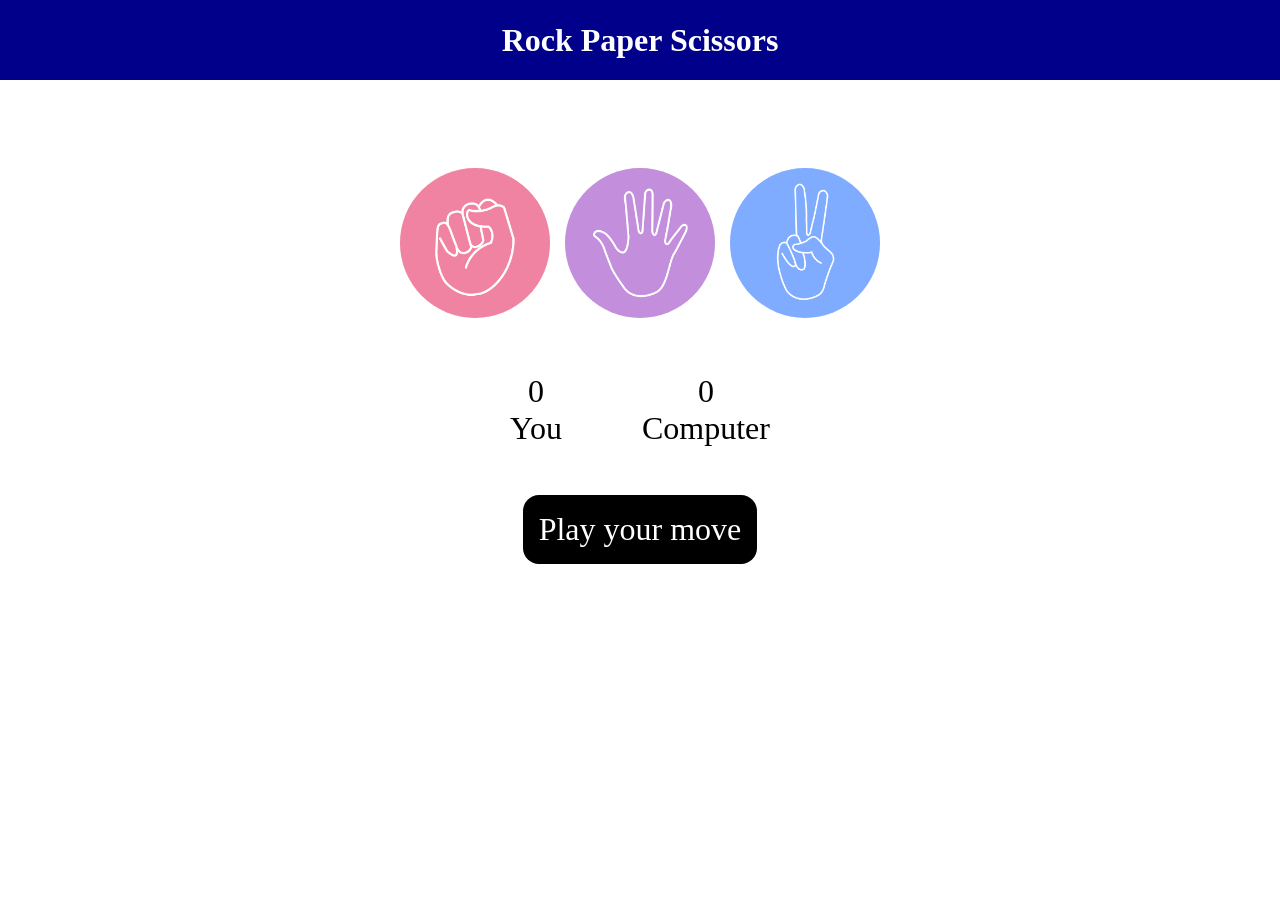
<file: Rock, Paper, Scissor Game/index.html>
<!DOCTYPE html>
<html lang="en">
<head>
    <meta charset="UTF-8">
    <meta name="viewport" content="width=device-width, initial-scale=1.0">
    <title>Rock paper Scissors Game</title>
    <link rel="stylesheet" href="style.css">
</head>
<body>
    <h1>Rock Paper Scissors</h1>
    <div class="choices">
        <div class="choice" id="rock">
            <img src="images/rock.png">
        </div>
        <div class="choice" id="paper">
            <img src="images/paper.png">
        </div>
        <div class="choice" id="scissors">
            <img src="images/scissors.png">
        </div>
    </div>

    <div class="score-board">
        <div class="score">
            <p id="user-score">0</p>
            <p>You</p>
        </div>
        <div class="score">
            <p id="comp-score">0</p>
            <p>Computer</p>
        </div>
    </div>

    <div class="msg-container">
        <p id="msg">Play your move</p>
    </div>

    <script src="game.js"></script>
</body>
</html>
</file>
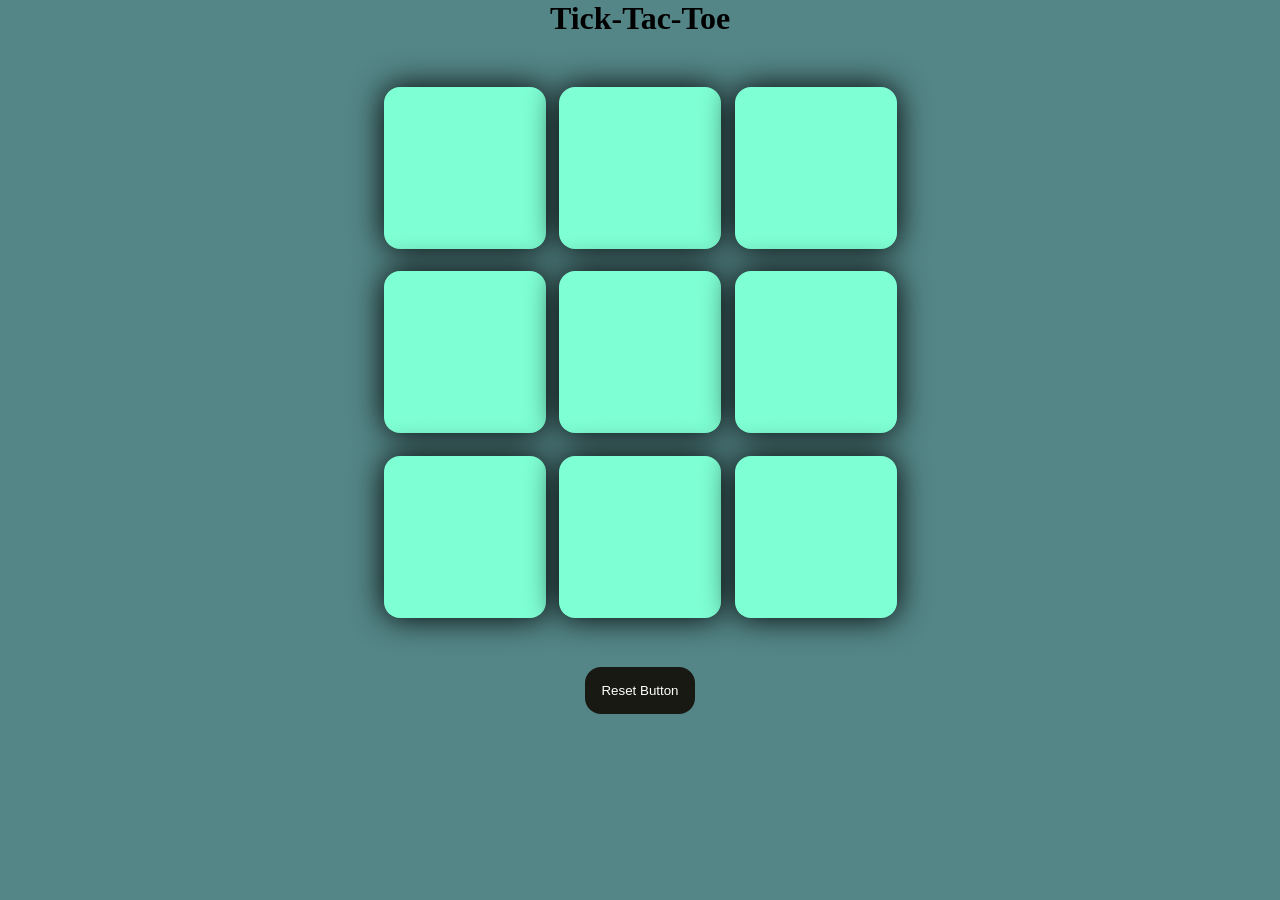
<file: Tic-Tac-Toe Game/index.html>
<!DOCTYPE html>
<html lang="en">
<head>
    <meta charset="UTF-8">
    <meta name="viewport" content="width=device-width, initial-scale=1.0">
    <title>Tick-Tac-Toe</title>
    <link rel="stylesheet" href="style.css">
</head>
<body>
    <div class="msg-container hide">
        <p id="msg">Winner</p>
        <button id="new-btn">New Game</button>
    </div>
    <main>
        <h1>Tick-Tac-Toe</h1>
        <div class="container">
            <div class="game">
                <button class="box"></button>
                <button class="box"></button>
                <button class="box"></button>
                <button class="box"></button>
                <button class="box"></button>
                <button class="box"></button>
                <button class="box"></button>
                <button class="box"></button>
                <button class="box"></button>
            </div>
        </div>
        <button id="reset-btn">Reset Button</button>
    </main>
    <script src="game.js"></script>
</body>
</html>
</file>
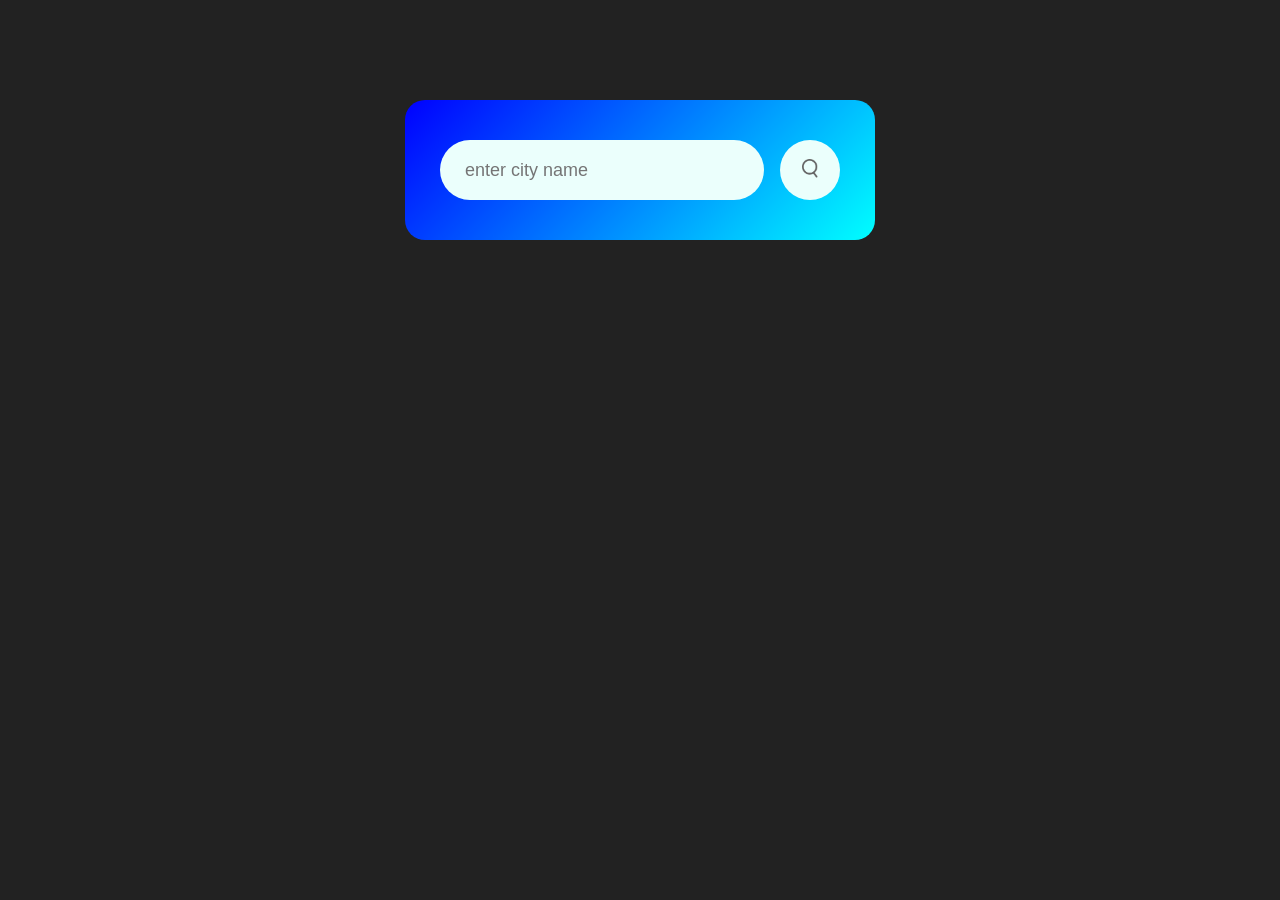
<file: Weather App/index.html>
<!DOCTYPE html>
<html lang="en">
<head>
    <meta charset="UTF-8">
    <meta name="viewport" content="width=device-width, initial-scale=1.0">
    <title>Weather</title>
    <link rel="stylesheet" href="style.css">
</head>
<body>
    <div class="card">

        <div class="search">
            <input type="text" placeholder="enter city name" spellcheck="false">
            <button><img src="images/search.png"></button>
        </div>
        <div class="error">
            <p>Invalid city name</p>
        </div>

        <div class="weather">
            <img src="images/rain.png" class="weather-icon">
            <h3 class="condition">Condition</h3>
            <h1 class="temp">22°C</h1>
            <h2 class="city">New York</h2>
            <div class="details">
                <div class="col">
                    <img src="images/humidity.png">
                    <div>
                        <p class="humidity">50%</p>
                        <p>Humidity</p>
                    </div>
                </div>
                <div class="col">
                    <img src="images/wind.png">
                    <div>
                        <p class="wind">15km/h</p>
                        <p>Wind Speed</p>
                    </div>
                </div>
            </div>
        </div>

        <div class="more-info">
            <div class="more-container">
                <div class="more-temp">
                    <p class="temp2">abc<p>
                    <p class="feel-temp">abc</p>
                    <p class="max-temp">abc</p>
                    <p class="min-temp">abc</p>
                </div>
                <div class="more-wind">
                    <p class="wind2">abc</p>
                    <p class="dirr">abc</p>
                    <p class="pressure">abc</p>
                </div>
            </div>
        </div>
        
    </div>

    <script src="app.js"></script>
</body>
</html>
</file>
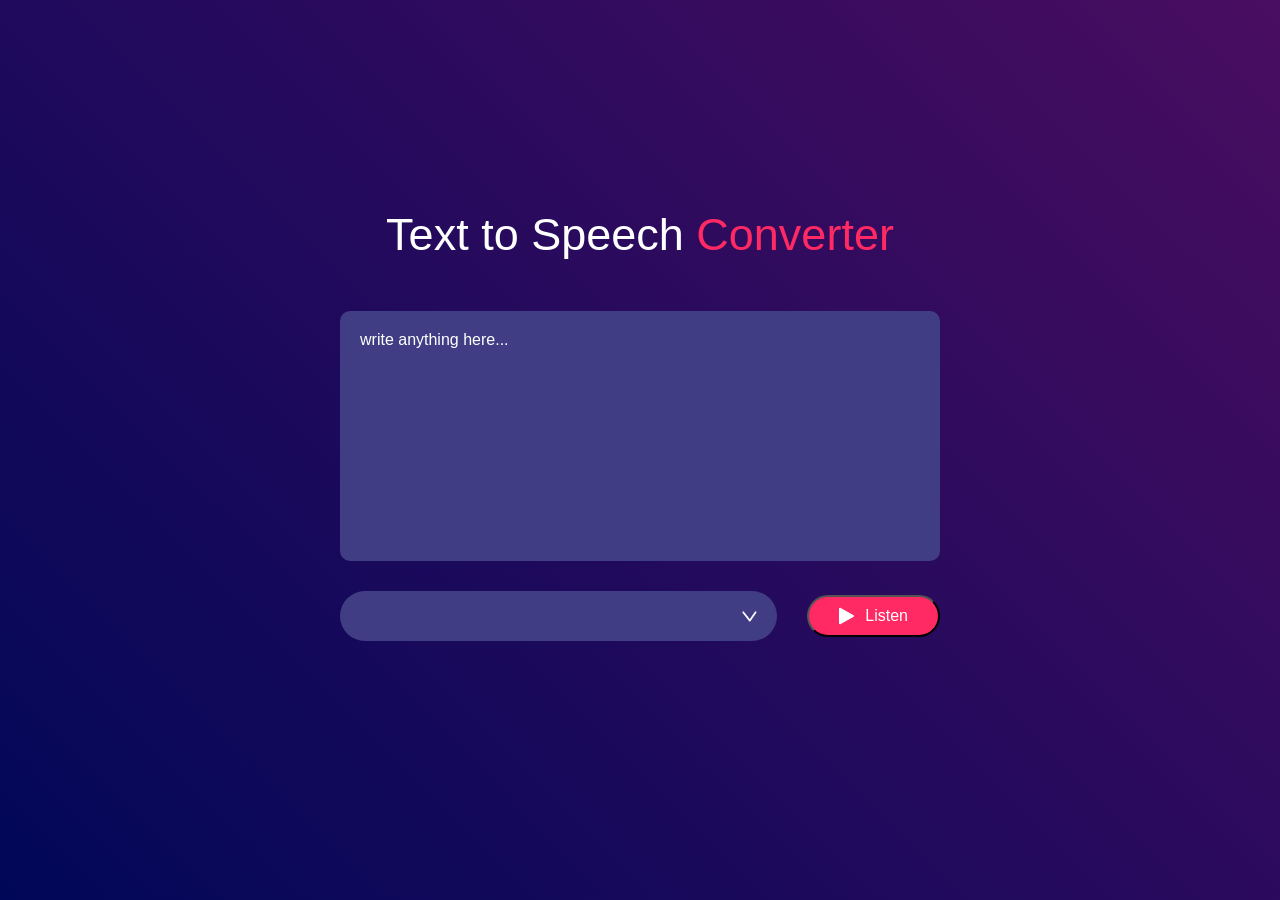
<file: Text to Voice Converter/speech.html>
<!DOCTYPE html>
<html lang="en">
<head>
    <meta charset="UTF-8">
    <meta name="viewport" content="width=device-width, initial-scale=1.0">
    <title>Text to Speech</title>
    <link rel="stylesheet" href="speech.css">
</head>
<body>

<div class="hero">
    <h1>Text to Speech <span>Converter</span></h1>
    <textarea placeholder="write anything here..."></textarea>
    <div class="row">
        <select></select>
        <button><img src="images/play.png">Listen</button>
    </div>
</div>
    
<script src="speech.js"></script>

</body>
</html>
</file>
<file: Rock, Paper, Scissor Game/style.css>
* {
    margin: 0;
    padding: 0;
}

h1 {
    background-color: darkblue;
    color: white;
    height: 5rem;
    text-align: center;
    line-height: 5rem;
}

.choice {
    height: 165px;
    width: 165px;
    border-radius: 50%;

    display: flex;
    justify-content: center;
    align-items: center;
}
.choice:hover{
    opacity: 0.6;
    cursor: pointer;
    background-color: black;
}
img {
    height: 150px;
    width: 150px;
    object-fit: cover;
    border-radius: 50%;
}

.choices {
    display: flex;
    justify-content: center;
    align-items: center;
    margin-top: 5rem;
}

.score-board, .msg-container {
    text-align: center;
    display: flex;
    justify-content: center;
    align-items: center;

    font-size: 2rem;
    margin-top: 3rem;
    gap: 5rem;
}

#msg {
    background-color: black;
    color: white;

    padding: 1rem;
    border-radius: 1rem;
}
</file>
<file: Tic-Tac-Toe Game/style.css>
* {
    margin: 0;
    padding: 0;
}

body {
    background-color: #548687;
    text-align: center;
}

.container {
    height: 70vh;
    display: flex;
    justify-content: center;
    align-items: center;
    gap: 1.5vmin;
}

.game {
    height: 60vmin;
    width: 60vmin;
    display: flex;
    flex-wrap: wrap;
    justify-content: center;
    align-items: center;
    gap: 1.5vmin;
}

.box {
    height: 18vmin;
    width: 18vmin;
    border-radius: 1rem;
    border: none;
    box-shadow: 0 0 2rem rgba(0, 0, 0, 1);
    font-size: 8vmin;
    background-color: aquamarine;
    color: #b0413e;
}

#reset-btn, #new-btn {
    padding: 1rem;
    font-size: 1.25;
    background-color: #191913;
    color: #fff;
    border-radius: 1rem;
    border: none;
}

#msg {
    color: yellow;
    font-size: 8vmin;
}

.msg-container {
    height: 30vmin;
}

.hide {
    display: none;
}
</file>
<file: Weather App/style.css>
* {
    margin: 0;
    padding: 0;
    font-family: 'Pappins', sans-serif;
    box-sizing: border-box;
}

body {
    background-color: #222;
}

.card {
    width: 90%;
    max-width: 470px;
    background: linear-gradient(135deg, blue, aqua);
    color: #fff;
    margin: 100px auto 0;
    border-radius: 20px;
    padding: 40px 35px;
    text-align: center;
}

.search {
    width: 100%;
    display: flex;
    justify-content: space-between;
    align-items: center;
}
.search input {
    border: 0;
    outline: 0;
    background: #ebfffc;
    color: #555;
    padding: 10px 25px;
    height: 60px;
    border-radius: 30px;
    flex: 1;
    margin-right: 16px;
    font-size: 18px;
}
.search button {
    border: 0;
    outline: 0;
    background: #ebfffc;
    border-radius: 50%;
    height: 60px;
    width: 60px;
}
.search button img {
    width: 16px;
}

.weather-icon {
    width: 170px;
    margin-top: 30px;
}

.weather h1{
    font-size: 80px;
    font-weight: 500;
}
.weather h2{
    font-size: 45px;
    font-weight: 400;
    margin-top: -10px;
}

.details {
    display: flex;
    justify-content: space-between;
    align-items: center;
    padding: 50px 20px;
}

.col {
    display: flex;
    align-items: center;
    text-align: left;
}
.col img {
    width: 40px;
    margin-right: 10px;
}

.humidity, .wind {
    font-size: 28px;
}

.weather {
    display: none;
}

.error {
    text-align: left;
    margin-left: 10px;
    font-size: 14px;
    margin-top: 10px;
    display: none;
}

.more-container {
    display: flex;
    justify-content: space-between;
    align-items: center;
}
.more-info {
    display: none;
}
</file>
<file: Text to Voice Converter/speech.css>
* {
    margin: 0;
    padding: 0;
    font-family: 'Poppins', sans-serif;
    box-sizing: border-box;
}

.hero {
    width: 100%;
    height: 100vh;
    background: linear-gradient(45deg, #010758, #490d61);
    display: flex;
    align-items: center;
    justify-content: center;
    flex-direction: column;
    color: #fff;
}

.hero h1 {
    font-size: 45px;
    font-weight: 500;
    margin-top: -50px;
    margin-bottom: 50px;
}

.hero h1 span {
    color: #ff2963;

}

textarea {
    width: 600px;
    height: 250px;
    background-color: #403d84;
    color: #fff;
    font-size: 15px;
    border: 0;
    outline: 0;
    padding: 20px;
    border-radius: 10px;
    resize: none;
    margin-bottom: 30px;
}
textarea::placeholder {
    font-size: 16px;
    color: #fff;
}

.row {
    width: 600px;
    display: flex;
    align-items: center;
    gap: 30px;
}

button {
    background-color: #ff2963;
    color: #fff;
    font-size: 16px;
    padding: 10px 30px;
    border-radius: 35px;
    outline: 0;
    cursor: pointer;
    display: flex;
    align-items: center;
}

button img {
    width: 16px;
    margin-right: 10px;
}

select {
    flex: 1;
    color: #fff;
    background: #403d84;
    height: 50px;
    padding: 0 20px;
    outline: 0;
    border: 0;
    border-radius: 35px;
    appearance: none;

    background-image: url(images/dropdown.png);
    background-repeat: no-repeat;
    background-size: 15px;
    background-position-x: calc(100% - 20px);
    background-position-y: 20px;
}
</file>
